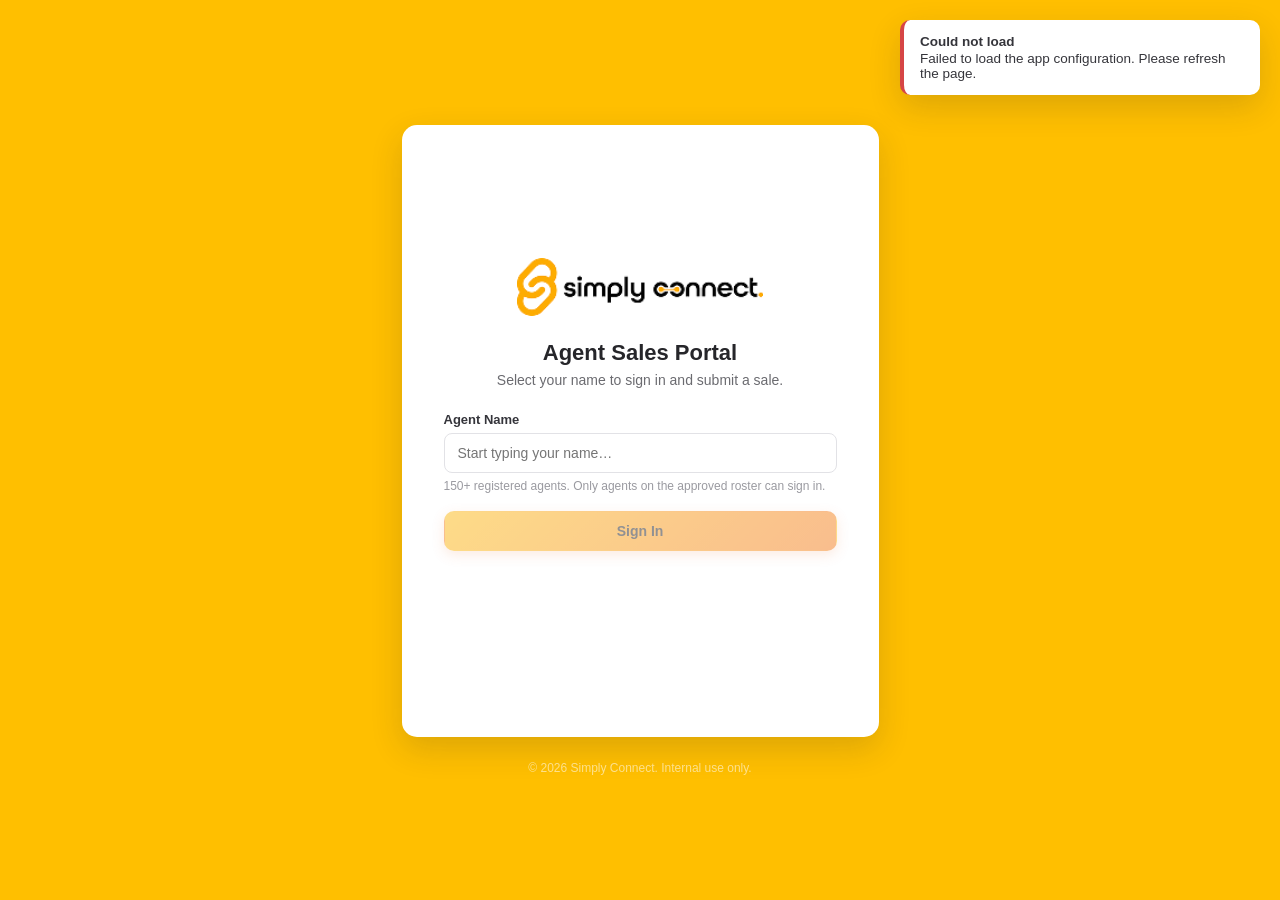
<file: code/index.html>
<!DOCTYPE html>
<html>
<head>
  <meta charset="utf-8">
  <meta name="viewport" content="width=device-width, initial-scale=1">
  <title>Simply Connect | Agent Sales Portal</title>
  <link rel="stylesheet" href="style.css">
</head>
<body>

  <!-- ======================= TOAST / ALERT CONTAINER ======================= -->
  <div id="toastContainer" class="toast-container" aria-live="polite"></div>

  <!-- ======================= LOADING OVERLAY ======================= -->
  <div id="loadingOverlay" class="loading-overlay hidden">
    <div class="spinner"></div>
    <p id="loadingText">Loading&hellip;</p>
  </div>

  <!-- ======================= LOGIN SCREEN ======================= -->
  <div id="loginScreen" class="screen login-screen">
    <div class="login-card">
      <div class="brand">
        <img class="brand-logo" src="logo.png" alt="Simply Connect logo">
      </div>
      <h1 class="login-title">Agent Sales Portal</h1>
      <p class="login-subtitle">Select your name to sign in and submit a sale.</p>

      <div class="field">
        <label for="agentSearch">Agent Name</label>
        <input
          id="agentSearch"
          type="text"
          class="input"
          placeholder="Start typing your name&hellip;"
          autocomplete="off"
          aria-describedby="agentListHelp">
        <div id="agentDropdown" class="agent-dropdown hidden" role="listbox"></div>
        <p id="agentListHelp" class="field-hint">150+ registered agents. Only agents on the approved roster can sign in.</p>
      </div>

      <button id="loginBtn" class="btn btn-primary btn-block" disabled>Sign In</button>
    </div>
    <footer class="login-footer">&copy; <span id="yearSpan"></span> Simply Connect. Internal use only.</footer>
  </div>

  <!-- ======================= APP SHELL (post-login) ======================= -->
  <div id="appShell" class="screen app-shell hidden">

    <!-- Top bar -->
    <header class="topbar">
      <div class="topbar-left">
        <img class="topbar-logo" src="logo.png" alt="Simply Connect">
        <div class="topbar-divider"></div>
        <div class="topbar-titles">
          <span class="topbar-title">Agent Sales Submission</span>
          <span class="topbar-subtitle" id="agentGreeting">Welcome</span>
        </div>
      </div>
      <div class="topbar-right">
        <button id="historyBtn" class="btn btn-ghost">
          <svg viewBox="0 0 24 24" class="icon"><path d="M13 3a9 9 0 1 0 9 9h-2a7 7 0 1 1-7-7V3zm.5 4H12v6l5.2 3.1.8-1.3-4.5-2.7V7z"/></svg>
          History
        </button>
        <button id="logoutBtn" class="btn btn-outline">
          <svg viewBox="0 0 24 24" class="icon"><path d="M16 13v-2H7V8l-5 4 5 4v-3zM20 3H10a2 2 0 0 0-2 2v4h2V5h10v14H10v-4H8v4a2 2 0 0 0 2 2h10a2 2 0 0 0 2-2V5a2 2 0 0 0-2-2z"/></svg>
          Log Out
        </button>
      </div>
    </header>

    <main class="main-content">
      <div class="page-header">
        <h1>August 2026 Sales Disposition</h1>
        <p>Fill in every field marked <span class="required-star">*</span>. Your submission is saved directly to Google Sheets.</p>
      </div>

      <form id="salesForm" class="card form-card" novalidate>

        <!-- SECTION: Call Details -->
        <section class="form-section">
          <h2 class="section-title">Call Details</h2>
          <div class="grid grid-2">
            <div class="field">
              <label for="campaignNumber">GRP/Campaign Number <span class="required-star">*</span></label>
              <select id="campaignNumber" name="campaignNumber" class="input" required></select>
            </div>
            <div class="field">
              <label>Agent Name</label>
              <input type="text" id="agentNameDisplay" class="input" disabled>
            </div>
            <div class="field">
              <label for="queueName">Call Received from Queue Name <span class="required-star">*</span></label>
              <select id="queueName" name="queueName" class="input" required></select>
            </div>
            <div class="field">
              <label for="team">Team <span class="required-star">*</span></label>
              <select id="team" name="team" class="input" required></select>
            </div>
            <div class="field">
              <label for="salesCallType">Sales Call / Non Sales Call <span class="required-star">*</span></label>
              <select id="salesCallType" name="salesCallType" class="input" required>
                <option value="">Select&hellip;</option>
                <option>Sales Call</option>
                <option>Non Sales Call</option>
              </select>
            </div>
          </div>
        </section>

        <!-- SECTION: Sale Details -->
        <section class="form-section">
          <h2 class="section-title">Sale Details</h2>
          <div class="grid grid-2">
            <div class="field">
              <label for="previousServicesCancelled">Previous Services Cancelled <span class="required-star">*</span></label>
              <select id="previousServicesCancelled" name="previousServicesCancelled" class="input" required>
                <option value="">Select&hellip;</option>
                <option>Yes</option>
                <option>No</option>
              </select>
              <p class="field-hint">If "No", explain the provider's reason in Comments below.</p>
            </div>
            <div class="field">
              <label for="saleProcessed">Sale Processed <span class="required-star">*</span></label>
              <select id="saleProcessed" name="saleProcessed" class="input" required></select>
            </div>
            <div class="field">
              <label for="leadGeneratedBy">Lead Generated By (If Any)</label>
              <select id="leadGeneratedBy" name="leadGeneratedBy" class="input">
                <option value="">N/A</option>
              </select>
            </div>
            <div class="field">
              <label for="currentProvider">Current Provider <span class="required-star">*</span></label>
              <select id="currentProvider" name="currentProvider" class="input" required></select>
            </div>
          </div>
        </section>

        <!-- SECTION: Customer Information -->
        <section class="form-section">
          <h2 class="section-title">Customer Information</h2>
          <div class="grid grid-2">
            <div class="field">
              <label for="customerName">Customer Name <span class="required-star">*</span></label>
              <input type="text" id="customerName" name="customerName" class="input" required>
            </div>
            <div class="field">
              <label for="customerEmail">Customer E-mail <span class="required-star">*</span></label>
              <input type="email" id="customerEmail" name="customerEmail" class="input" required>
            </div>
            <div class="field">
              <label for="phoneNumber">Phone Number <span class="required-star">*</span></label>
              <input type="tel" id="phoneNumber" name="phoneNumber" class="input" placeholder="(555) 555-5555" required>
            </div>
            <div class="field">
              <label for="altPhoneNumber">Alternate Phone Number <span class="required-star">*</span></label>
              <input type="tel" id="altPhoneNumber" name="altPhoneNumber" class="input" placeholder="(555) 555-5555" required>
            </div>
            <div class="field field-span-2">
              <label for="customerAddress">Customer Address <span class="required-star">*</span></label>
              <input type="text" id="customerAddress" name="customerAddress" class="input" required>
            </div>
            <div class="field">
              <label for="state">State <span class="required-star">*</span></label>
              <select id="state" name="state" class="input" required></select>
            </div>
            <div class="field">
              <label for="zipCode">Zip Code <span class="required-star">*</span></label>
              <input type="text" id="zipCode" name="zipCode" class="input" inputmode="numeric" placeholder="12345" required>
            </div>
          </div>
        </section>

        <!-- SECTION: Order & Account -->
        <section class="form-section">
          <h2 class="section-title">Order &amp; Account</h2>
          <div class="grid grid-2">
            <div class="field">
              <label for="ocn">Order Confirmation Number (OCN)</label>
              <input type="text" id="ocn" name="ocn" class="input">
            </div>
            <div class="field">
              <label for="workOrderNumber">Work Order Number <span class="required-star">*</span></label>
              <input type="text" id="workOrderNumber" name="workOrderNumber" class="input" required>
            </div>
            <div class="field">
              <label for="accountNumber">Account Number <span class="required-star">*</span></label>
              <input type="text" id="accountNumber" name="accountNumber" class="input" required>
            </div>
            <div class="field">
              <label for="provider">Provider <span class="required-star">*</span></label>
              <select id="provider" name="provider" class="input" required></select>
            </div>
            <div class="field field-span-2">
              <label>Services <span class="required-star">*</span></label>
              <div id="servicesGroup" class="checkbox-group"></div>
            </div>
            <div class="field">
              <label for="rgus">RGU's <span class="required-star">*</span></label>
              <select id="rgus" name="rgus" class="input" required></select>
            </div>
            <div class="field">
              <label for="installationType">Installation Type</label>
              <select id="installationType" name="installationType" class="input">
                <option value="">N/A</option>
              </select>
            </div>
            <div class="field">
              <label for="installationDate">Installation Date <span class="required-star">*</span></label>
              <input type="date" id="installationDate" name="installationDate" class="input" required>
            </div>
            <div class="field">
              <label for="installationTime">Installation Time</label>
              <input type="time" id="installationTime" name="installationTime" class="input">
            </div>
          </div>
        </section>

        <!-- SECTION: Provider-Specific Details (dynamic, based on Provider selected above) -->
        <section class="form-section">
          <h2 class="section-title">Provider-Specific Details</h2>
          <p id="providerDetailsEmpty" class="empty-state provider-empty">Select a Provider above to see any additional fields for it.</p>
          <div id="providerFieldsGrid" class="grid grid-2 hidden"></div>
        </section>

        <!-- SECTION: Additional Details -->
        <section class="form-section">
          <h2 class="section-title">Additional Details</h2>
          <div class="grid grid-2">
            <div class="field">
              <label for="thirdPartyStreaming">Any Third Party Streaming Services Sold <span class="required-star">*</span></label>
              <select id="thirdPartyStreaming" name="thirdPartyStreaming" class="input" required>
                <option value="">Select&hellip;</option>
                <option>Yes</option>
                <option>No</option>
              </select>
            </div>
            <div class="field">
              <label for="closerName">Closer Name <span class="required-star">*</span></label>
              <select id="closerName" name="closerName" class="input" required></select>
            </div>
            <div class="field">
              <label for="accountPin">Account Pin</label>
              <input type="text" id="accountPin" name="accountPin" class="input">
            </div>
            <div class="field">
              <label for="accountSecurityQuestion">Account Security Question</label>
              <input type="text" id="accountSecurityQuestion" name="accountSecurityQuestion" class="input">
            </div>
            <div class="field field-span-2">
              <label for="comments">Comments</label>
              <textarea id="comments" name="comments" class="input textarea" rows="3"></textarea>
            </div>
            <div class="field field-span-2">
              <label for="screenshot">Screenshot</label>
              <input type="file" id="screenshot" name="screenshot" class="input file-input" accept="image/*">
              <p class="field-hint">Optional. Upload a screenshot of the order confirmation (JPG/PNG, under 8MB). Saved to Drive automatically.</p>
              <div id="screenshotPreview" class="screenshot-preview hidden"></div>
            </div>
          </div>
        </section>

        <div class="form-actions">
          <button type="button" id="resetBtn" class="btn btn-outline">Clear Form</button>
          <button type="submit" id="submitBtn" class="btn btn-primary">
            <span id="submitBtnText">Submit Sale</span>
          </button>
        </div>
      </form>
    </main>

    <footer class="app-footer">&copy; <span id="yearSpan2"></span> Simply Connect. Internal Agent Portal.</footer>
  </div>

  <!-- ======================= SUBMISSION HISTORY DRAWER ======================= -->
  <div id="historyOverlay" class="drawer-overlay hidden">
    <div class="drawer">
      <div class="drawer-header">
        <h2>My Submission History</h2>
        <button id="closeHistoryBtn" class="icon-btn" aria-label="Close">&times;</button>
      </div>
      <div class="drawer-body">
        <input id="historySearch" type="text" class="input" placeholder="Search by customer, account #, or submission ID&hellip;">
        <div id="historyList" class="history-list">
          <p class="empty-state">Loading your submissions&hellip;</p>
        </div>
      </div>
    </div>
  </div>

  <!-- ======================= DUPLICATE CONFIRM MODAL ======================= -->
  <div id="duplicateModal" class="modal-overlay hidden">
    <div class="modal">
      <h2>Possible Duplicate Submission</h2>
      <p id="duplicateMessage"></p>
      <div class="modal-actions">
        <button id="duplicateCancelBtn" class="btn btn-outline">Go Back &amp; Edit</button>
        <button id="duplicateConfirmBtn" class="btn btn-danger">Submit Anyway</button>
      </div>
    </div>
  </div>

  <script src="script.js"></script>
</body>
</html>
</file>
<file: code/style.css>
:root {
    --sc-yellow: #FDB913;
    --sc-yellow-dark: #E5A400;
    --sc-orange: #F26B21;
    --sc-dark: #26262A;
    --sc-dark-2: #35353B;
    --sc-gray: #6B6B70;
    --sc-gray-light: #9A9AA0;
    --sc-bg: #F4F4F6;
    --sc-white: #FFFFFF;
    --sc-border: #E2E2E6;
    --sc-danger: #D64545;
    --sc-danger-bg: #FDECEC;
    --sc-success: #1E8E5A;
    --sc-success-bg: #E9F8F0;
    --sc-radius: 10px;
    --sc-shadow: 0 2px 6px rgba(38, 38, 42, 0.06), 0 1px 2px rgba(38, 38, 42, 0.08);
    --sc-shadow-lg: 0 12px 32px rgba(38, 38, 42, 0.16);
  }

  * { box-sizing: border-box; }

  html, body {
    margin: 0;
    padding: 0;
    background: var(--sc-bg);
    color: var(--sc-dark);
    font-family: 'Segoe UI', -apple-system, BlinkMacSystemFont, Roboto, Helvetica, Arial, sans-serif;
    -webkit-font-smoothing: antialiased;
  }

  .hidden { display: none !important; }

  h1, h2, h3 { margin: 0; color: var(--sc-dark); }

  .required-star { color: var(--sc-orange); }

  /* ============ BUTTONS ============ */
  .btn {
    display: inline-flex;
    align-items: center;
    justify-content: center;
    gap: 8px;
    padding: 11px 20px;
    border-radius: var(--sc-radius);
    border: 1px solid transparent;
    font-size: 14px;
    font-weight: 600;
    cursor: pointer;
    transition: transform 0.08s ease, box-shadow 0.15s ease, background 0.15s ease, opacity 0.15s ease;
    font-family: inherit;
  }
  .btn:active { transform: translateY(1px); }
  .btn:disabled { opacity: 0.5; cursor: not-allowed; transform: none; }
  .btn .icon { width: 16px; height: 16px; fill: currentColor; }

  .btn-primary {
    background: linear-gradient(135deg, var(--sc-yellow) 0%, var(--sc-orange) 130%);
    color: var(--sc-dark);
    box-shadow: 0 4px 12px rgba(242, 107, 33, 0.25);
  }
  .btn-primary:hover:not(:disabled) { box-shadow: 0 6px 18px rgba(242, 107, 33, 0.35); }

  .btn-outline {
    background: var(--sc-white);
    color: var(--sc-dark);
    border-color: var(--sc-border);
  }
  .btn-outline:hover:not(:disabled) { border-color: var(--sc-gray-light); background: var(--sc-bg); }

  .btn-ghost {
    background: transparent;
    color: var(--sc-white);
    border-color: rgba(255,255,255,0.25);
  }
  .btn-ghost:hover { background: rgba(255,255,255,0.08); }

  .btn-danger {
    background: var(--sc-danger);
    color: #fff;
  }
  .btn-danger:hover { background: #c23a3a; }

  .btn-block { width: 100%; }

  .icon-btn {
    background: transparent;
    border: none;
    font-size: 24px;
    line-height: 1;
    cursor: pointer;
    color: var(--sc-gray);
    padding: 4px 8px;
    border-radius: 6px;
  }
  .icon-btn:hover { background: var(--sc-bg); color: var(--sc-dark); }

  /* ============ LOGIN SCREEN ============ */
  .login-screen {
    min-height: 100vh;
    display: flex;
    flex-direction: column;
    align-items: center;
    justify-content: center;
    padding: 24px;
    background:
      radial-gradient(circle at 15% 15%, rgba(253, 185, 19, 0.15), transparent 45%),
      radial-gradient(circle at 85% 85%, rgba(242, 107, 33, 0.12), transparent 45%),
      var(--sc-dark);
   background: #ffbf00;
  }

  .login-card {
    width: 100%;
    max-width: 477px;
    background: var(--sc-white);
    border-radius: 15px;
    padding: 133px 42px 186px;
    box-shadow: var(--sc-shadow-lg);
    text-align: center;

  }

  .brand-logo { height: 58px; }

  .login-title {
    font-size: 22px;
    font-weight: 700;
    margin-top: 20px;
  }

  .login-subtitle {
    color: var(--sc-gray);
    font-size: 14px;
    margin: 6px 0 24px;
  }

  .login-card .field { text-align: left; position: relative; }

  .login-footer {
    color: rgba(255,255,255,0.55);
    font-size: 12px;
    margin-top: 24px;
    text-align: center;
  }

  /* ============ FIELDS ============ */
  .field { margin-bottom: 18px; }
  .field label {
    display: block;
    font-size: 13px;
    font-weight: 600;
    margin-bottom: 6px;
    color: var(--sc-dark-2);
  }
  .field-hint { font-size: 12px; color: var(--sc-gray-light); margin: 6px 0 0; }
  .field-span-2 { grid-column: span 2; }

  .input {
    width: 100%;
    padding: 11px 13px;
    border-radius: 8px;
    border: 1.5px solid var(--sc-border);
    background: var(--sc-white);
    font-size: 14px;
    font-family: inherit;
    color: var(--sc-dark);
    transition: border-color 0.15s ease, box-shadow 0.15s ease;
  }
  .input:focus {
    outline: none;
    border-color: var(--sc-yellow-dark);
    box-shadow: 0 0 0 3px rgba(253, 185, 19, 0.25);
  }
  .input:disabled { background: var(--sc-bg); color: var(--sc-gray); }
  .input.invalid { border-color: var(--sc-danger); }
  select.input { appearance: none; -webkit-appearance: none;
    background-image: url("data:image/svg+xml;utf8,<svg xmlns='http://www.w3.org/2000/svg' width='10' height='6'><path d='M0 0l5 6 5-6z' fill='%236B6B70'/></svg>");
    background-repeat: no-repeat;
    background-position: right 14px center;
    padding-right: 34px;
  }
  .textarea { resize: vertical; min-height: 70px; }

  .checkbox-group {
    display: flex;
    flex-wrap: wrap;
    gap: 10px;
  }
  .checkbox-chip {
    display: inline-flex;
    align-items: center;
    gap: 7px;
    padding: 9px 14px;
    border: 1.5px solid var(--sc-border);
    border-radius: 999px;
    cursor: pointer;
    font-size: 13px;
    font-weight: 600;
    color: var(--sc-dark-2);
    background: var(--sc-white);
    transition: all 0.15s ease;
    user-select: none;
  }
  .checkbox-chip input { display: none; }
  .checkbox-chip.checked {
    background: linear-gradient(135deg, var(--sc-yellow) 0%, var(--sc-orange) 130%);
    border-color: transparent;
    color: var(--sc-dark);
  }

  /* ============ AGENT SEARCH DROPDOWN ============ */
  .agent-dropdown {
    position: absolute;
    z-index: 20;
    top: calc(100% + 4px);
    left: 0;
    right: 0;
    max-height: 240px;
    overflow-y: auto;
    background: var(--sc-white);
    border: 1px solid var(--sc-border);
    border-radius: 10px;
    box-shadow: var(--sc-shadow-lg);
  }
  .agent-option {
    padding: 10px 14px;
    font-size: 14px;
    cursor: pointer;
  }
  .agent-option:hover, .agent-option.active { background: #FFF6E0; }
  .agent-option-empty { padding: 14px; color: var(--sc-gray); font-size: 13px; text-align: center; }

  /* ============ APP SHELL / TOPBAR ============ */
  .app-shell { min-height: 100vh; display: flex; flex-direction: column; }

  .topbar {
    background: var(--sc-dark);
    color: var(--sc-white);
    display: flex;
    align-items: center;
    justify-content: space-between;
    padding: 12px 24px;
    position: sticky;
    top: 0;
    z-index: 30;
    box-shadow: var(--sc-shadow);
  }
  .topbar-left { display: flex; align-items: center; gap: 16px; }
  .topbar-logo { height: 34px; filter: brightness(0) invert(1); opacity: 0.95; }
  .topbar-divider { width: 1px; height: 28px; background: rgba(255,255,255,0.2); }
  .topbar-titles { display: flex; flex-direction: column; line-height: 1.3; }
  .topbar-title { font-size: 14px; font-weight: 700; }
  .topbar-subtitle { font-size: 12px; color: var(--sc-yellow); font-weight: 600; }
  .topbar-right { display: flex; gap: 10px; }

  /* ============ MAIN CONTENT ============ */
  .main-content { flex: 1; max-width: 980px; margin: 0 auto; padding: 28px 20px 60px; width: 100%; }

  .page-header { margin-bottom: 20px; }
  .page-header h1 { font-size: 22px; }
  .page-header p { color: var(--sc-gray); font-size: 14px; margin-top: 4px; }

  .card {
    background: var(--sc-white);
    border-radius: 14px;
    box-shadow: var(--sc-shadow);
    border: 1px solid var(--sc-border);
  }

  .form-card { padding: 8px 28px 28px; }

  .form-section { padding: 22px 0; border-bottom: 1px solid var(--sc-border); }
  .form-section:last-of-type { border-bottom: none; }

  .section-title {
    font-size: 13px;
    font-weight: 800;
    letter-spacing: 0.06em;
    text-transform: uppercase;
    color: var(--sc-orange);
    margin-bottom: 16px;
    padding-left: 12px;
    border-left: 3px solid var(--sc-yellow);
  }

  .grid { display: grid; gap: 16px 20px; }
  .grid-2 { grid-template-columns: 1fr 1fr; }

  .form-actions {
    display: flex;
    justify-content: flex-end;
    gap: 12px;
    padding-top: 24px;
  }

  .app-footer {
    text-align: center;
    font-size: 12px;
    color: var(--sc-gray-light);
    padding: 20px;
  }

  /* ============ TOASTS ============ */
  .toast-container {
    position: fixed;
    top: 20px;
    right: 20px;
    z-index: 999;
    display: flex;
    flex-direction: column;
    gap: 10px;
    max-width: 360px;
  }
  .toast {
    background: var(--sc-white);
    border-radius: 10px;
    padding: 14px 16px;
    box-shadow: var(--sc-shadow-lg);
    border-left: 4px solid var(--sc-success);
    font-size: 13.5px;
    color: var(--sc-dark-2);
    animation: toastIn 0.25s ease;
  }
  .toast.error { border-left-color: var(--sc-danger); }
  .toast.info { border-left-color: var(--sc-yellow-dark); }
  .toast strong { display: block; margin-bottom: 2px; font-size: 13.5px; }
  @keyframes toastIn {
    from { transform: translateX(30px); opacity: 0; }
    to { transform: translateX(0); opacity: 1; }
  }

  /* ============ LOADING OVERLAY ============ */
  .loading-overlay {
    position: fixed;
    inset: 0;
    background: rgba(38, 38, 42, 0.55);
    display: flex;
    flex-direction: column;
    align-items: center;
    justify-content: center;
    gap: 14px;
    z-index: 998;
    color: #fff;
    font-size: 14px;
  }
  .spinner {
    width: 40px; height: 40px;
    border: 4px solid rgba(255,255,255,0.25);
    border-top-color: var(--sc-yellow);
    border-radius: 50%;
    animation: spin 0.8s linear infinite;
  }
  @keyframes spin { to { transform: rotate(360deg); } }

  /* ============ DRAWER (History) ============ */
  .drawer-overlay {
    position: fixed;
    inset: 0;
    background: rgba(38,38,42,0.45);
    z-index: 500;
    display: flex;
    justify-content: flex-end;
  }
  .drawer {
    width: 100%;
    max-width: 480px;
    background: var(--sc-bg);
    height: 100%;
    display: flex;
    flex-direction: column;
    box-shadow: var(--sc-shadow-lg);
    animation: slideIn 0.2s ease;
  }
  @keyframes slideIn { from { transform: translateX(30px); opacity: 0.6; } to { transform: translateX(0); opacity: 1; } }
  .drawer-header {
    display: flex;
    align-items: center;
    justify-content: space-between;
    padding: 18px 20px;
    background: var(--sc-white);
    border-bottom: 1px solid var(--sc-border);
  }
  .drawer-body { padding: 16px 20px; overflow-y: auto; flex: 1; }
  .history-list { margin-top: 14px; display: flex; flex-direction: column; gap: 10px; }

  .history-item {
    background: var(--sc-white);
    border: 1px solid var(--sc-border);
    border-radius: 10px;
    padding: 12px 14px;
  }
  .history-item-top {
    display: flex;
    justify-content: space-between;
    align-items: baseline;
    margin-bottom: 6px;
  }
  .history-item-name { font-weight: 700; font-size: 14px; }
  .history-item-time { font-size: 11.5px; color: var(--sc-gray-light); }
  .history-item-meta { font-size: 12.5px; color: var(--sc-gray); line-height: 1.6; }
  .history-item-id {
    display: inline-block;
    margin-top: 6px;
    font-size: 11px;
    font-weight: 700;
    color: var(--sc-orange);
    background: #FFF3E5;
    padding: 2px 8px;
    border-radius: 999px;
  }
  .empty-state { text-align: center; color: var(--sc-gray-light); font-size: 13px; padding: 30px 10px; }
  .provider-empty { text-align: left; padding: 4px 0 0; font-style: italic; }

  /* ============ FILE UPLOAD (Screenshot) ============ */
  .file-input {
    padding: 9px 13px;
    cursor: pointer;
  }
  .file-input::-webkit-file-upload-button {
    background: var(--sc-dark);
    color: #fff;
    border: none;
    border-radius: 6px;
    padding: 7px 12px;
    margin-right: 12px;
    font-size: 13px;
    font-weight: 600;
    cursor: pointer;
  }
  .screenshot-preview {
    margin-top: 10px;
    display: flex;
    align-items: center;
    gap: 10px;
    background: var(--sc-bg);
    border: 1px solid var(--sc-border);
    border-radius: 8px;
    padding: 8px 10px;
  }
  .screenshot-preview img {
    width: 44px;
    height: 44px;
    object-fit: cover;
    border-radius: 6px;
    border: 1px solid var(--sc-border);
  }
  .screenshot-preview span {
    flex: 1;
    font-size: 12.5px;
    color: var(--sc-dark-2);
    overflow: hidden;
    text-overflow: ellipsis;
    white-space: nowrap;
  }
  .screenshot-preview button {
    background: transparent;
    border: none;
    color: var(--sc-danger);
    font-size: 12.5px;
    font-weight: 700;
    cursor: pointer;
  }

  /* ============ MODAL (Duplicate confirm) ============ */
  .modal-overlay {
    position: fixed;
    inset: 0;
    background: rgba(38,38,42,0.55);
    z-index: 600;
    display: flex;
    align-items: center;
    justify-content: center;
    padding: 20px;
  }
  .modal {
    background: var(--sc-white);
    border-radius: 14px;
    padding: 26px;
    max-width: 420px;
    width: 100%;
    box-shadow: var(--sc-shadow-lg);
  }
  .modal h2 { font-size: 17px; margin-bottom: 10px; color: var(--sc-danger); }
  .modal p { font-size: 14px; color: var(--sc-dark-2); line-height: 1.5; }
  .modal-actions { display: flex; justify-content: flex-end; gap: 10px; margin-top: 20px; }

  /* ============ RESPONSIVE ============ */
  @media (max-width: 720px) {
    .grid-2 { grid-template-columns: 1fr; }
    .field-span-2 { grid-column: span 1; }
    .topbar { padding: 10px 14px; }
    .topbar-title { font-size: 13px; }
    .topbar-subtitle { font-size: 11px; }
    .btn-ghost span, .btn-outline span { display: inline; }
    .main-content { padding: 18px 12px 40px; }
    .form-card { padding: 6px 16px 20px; }
    .toast-container { left: 12px; right: 12px; max-width: none; }
    .drawer { max-width: 100%; }
  }

  @media (max-width: 420px) {
    .topbar-right .btn { padding: 9px 12px; font-size: 0; gap: 0; }
    .topbar-right .btn .icon { width: 18px; height: 18px; }
  }
</file>
